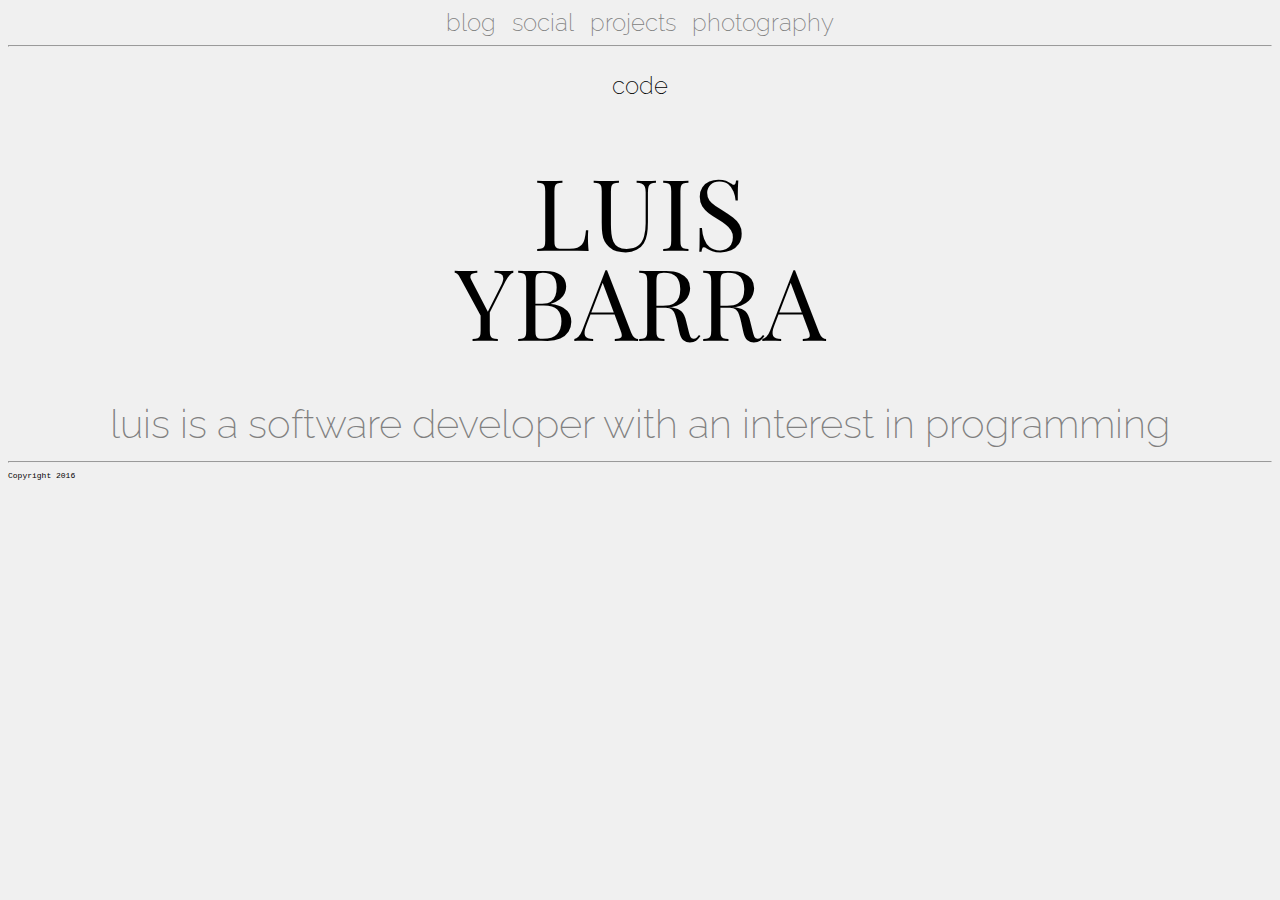
<file: index.html>
<!DOCTYPE HTML>

<html>
  <head>
  <link rel="stylesheet" type="text/css" href="stylesheets/default.css">
  <link href='https://fonts.googleapis.com/css?family=Raleway:500' rel='stylesheet' type='text/css'>
  <link href='https://fonts.googleapis.com/css?family=Playfair+Display' rel='stylesheet' type='text/css'>
  <title>The Official Website of Luis Ybarra</title>
  </head>
  <body>
    <header>
      <nav class="meatball">
      <a href="./blog/index.html">blog</a>
      <a href="#">social</a>
      <a href="#">projects</a>
      <a href="#">photography</a>
      </nav>
    <hr>
    </header>
      <h3>code</h3>
      <h1>LUIS<br>YBARRA</h1>
      <article>luis is a software developer with an interest in programming</article>
  </body>
  <hr>
  <footer>Copyright 2016</footer>
</html>
</file>
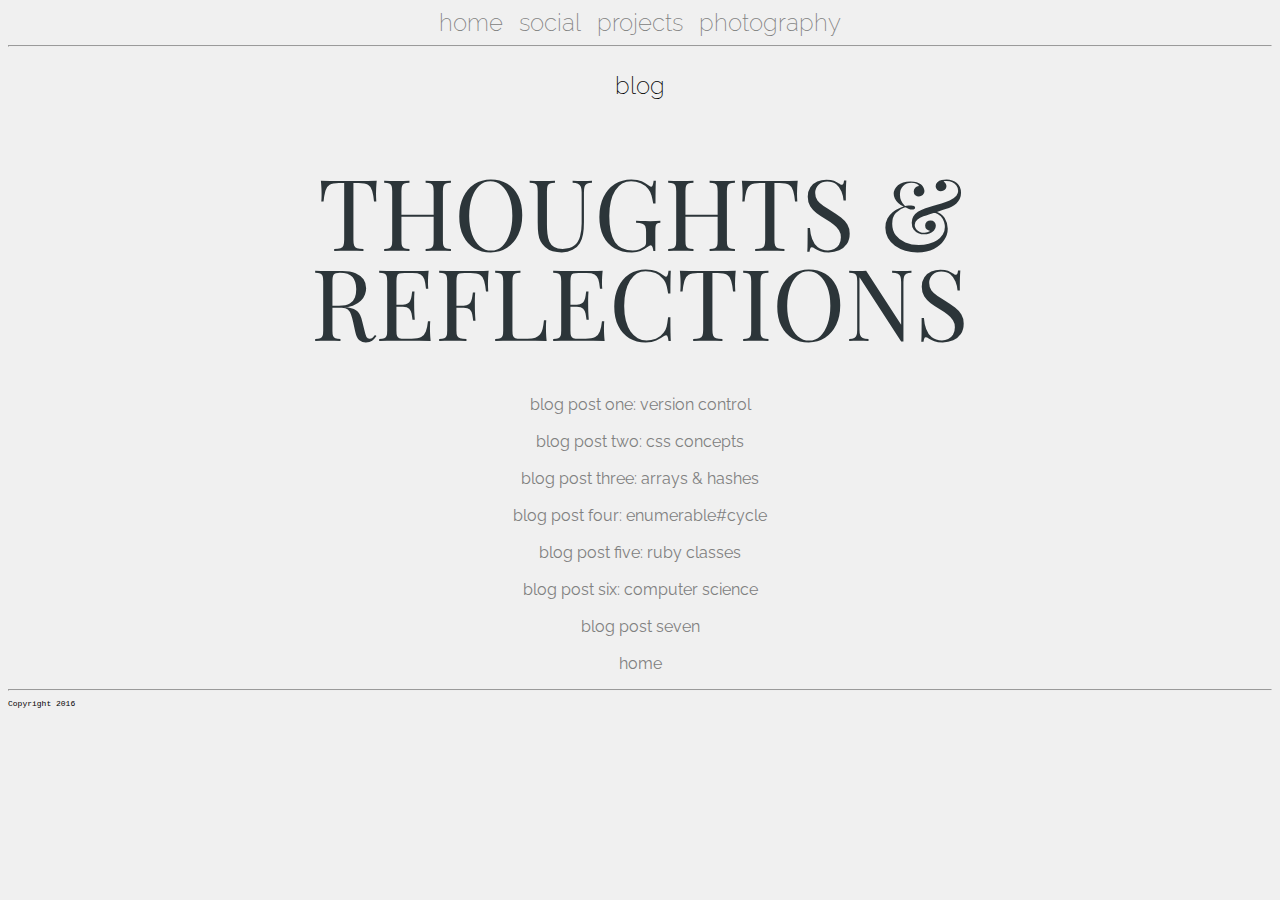
<file: blog/index.html>
<!DOCTYPE html>
<html>
	<head>
	<link rel="stylesheet" type="text/css" href="../stylesheets/default.css">
	<link href='https://fonts.googleapis.com/css?family=Raleway:500' rel='stylesheet' type='text/css'>
    <link href='https://fonts.googleapis.com/css?family=Playfair+Display' rel='stylesheet' type='text/css'>
		<title>Luis's Blog</title>
	</head>
	<body>
	<header>
      <nav class="meatball">
      <a href="../index.html">home</a>
      <a href="#">social</a>
      <a href="#">projects</a>
      <a href="#">photography</a>
      </nav>
    <hr>
    </header>
		<h3>blog</h3>
		<h1 class="bloghead">Thoughts & Reflections</h1>
		<p class="posts">
			<a href="git.html">Blog Post One: Version Control</a><br><br>
			<a href="css-concepts.html">Blog Post Two: CSS Concepts</a><br><br>
			<a href="arrays-hashes.html">Blog Post Three: Arrays & Hashes</a><br><br>
			<a href="enumerable-methods.html">Blog Post Four: Enumerable#cycle</a><br><br>
			<a href="ruby-classes.html">Blog Post Five: Ruby Classes</a><br><br>
			<a href="tech.html">Blog Post Six: Computer Science</a><br><br>
			<a href="#">Blog Post Seven</a><br><br>
			<a href="../index.html">Home</a>
		</p>
		<hr>
  <footer>Copyright 2016</footer>
	</body>
</html>
</file>
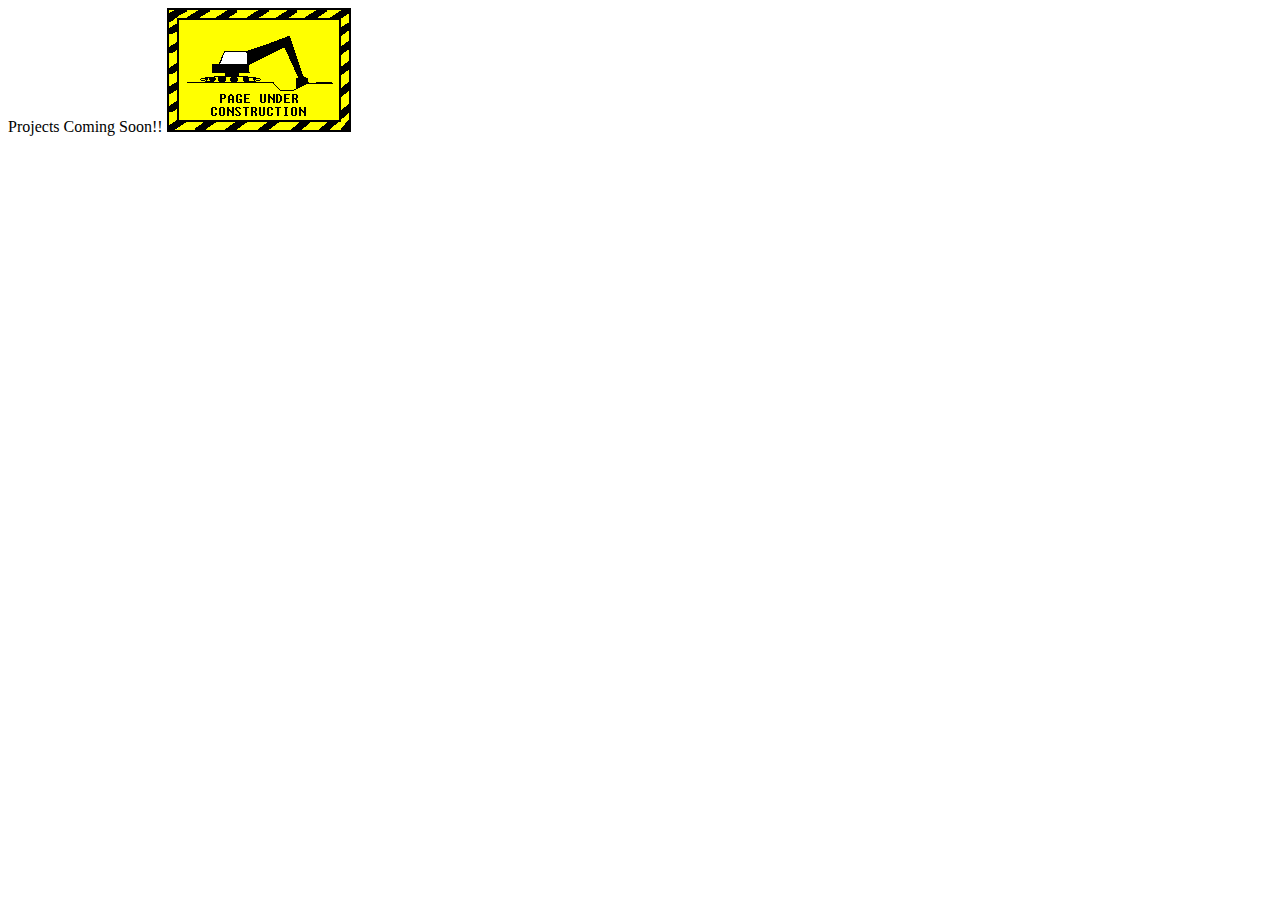
<file: projects/index.html>
<!DOCTYPE <!DOCTYPE html>
<html lang="en"> 
<head>
    <meta charset="utf-8"/>
	<title>Projects</title>
</head>
<body>
Projects Coming Soon!!
<img src="../imgs/tM18j.gif"></img>
</body>
</html>

<!-- 1989: Tim Berners-Lee invents the Web with HTML as its publishing language. -->
</file>
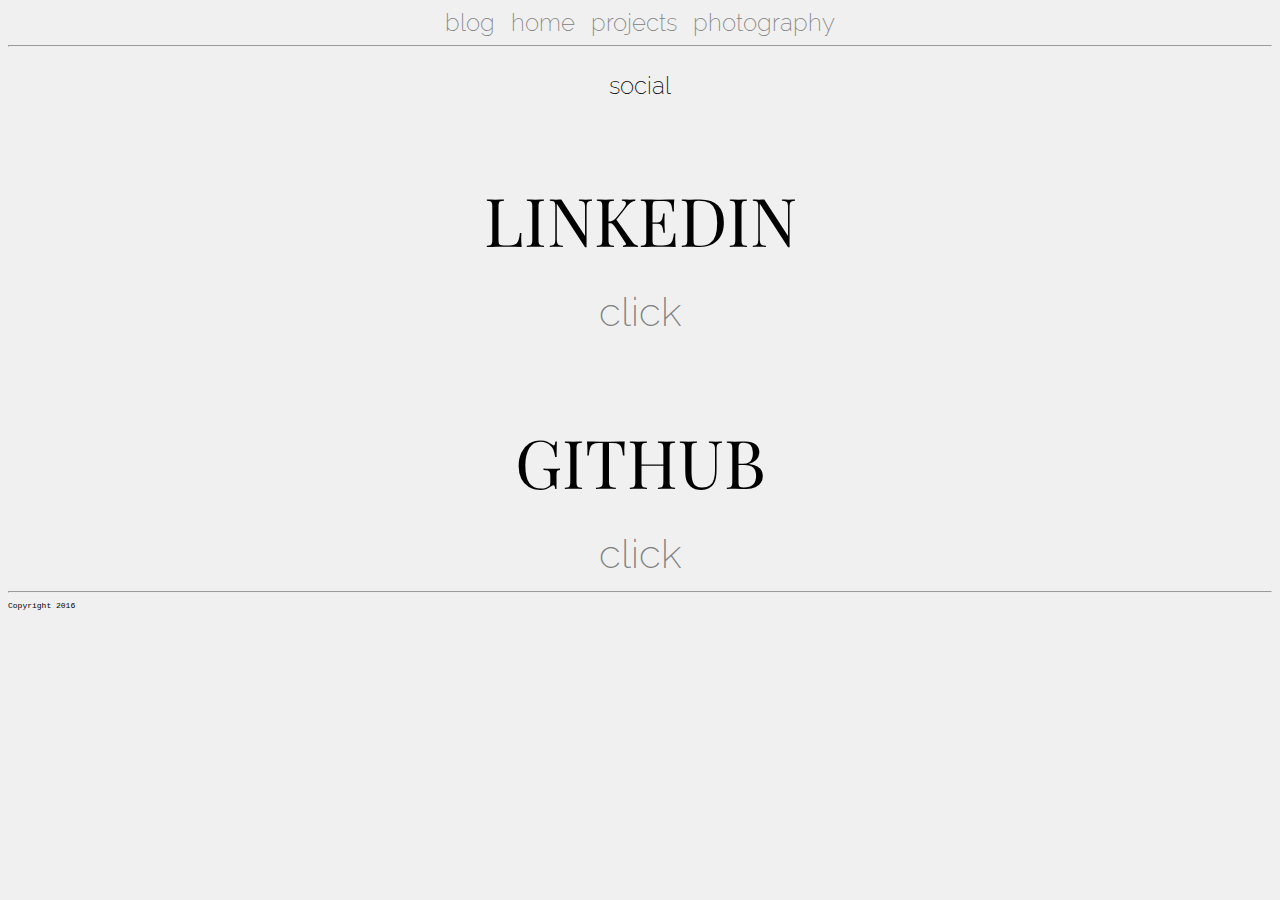
<file: social.html>
<!DOCTYPE HTML>

<html>
  <head>
  <link rel="stylesheet" type="text/css" href="stylesheets/default.css">
  <link href='https://fonts.googleapis.com/css?family=Raleway:500' rel='stylesheet' type='text/css'>
  <link href='https://fonts.googleapis.com/css?family=Playfair+Display' rel='stylesheet' type='text/css'>
  <title>The Official Website of Luis Ybarra</title>
  </head>
  <body>
    <header>
      <nav class="meatball">
      <a href="./blog/index.html">blog</a>
      <a href="./index.html">home</a>
      <a href="#">projects</a>
      <a href="#">photography</a>
      </nav>
    <hr>
    </header>
      <h3>social</h3>
      <h4>LINKEDIN</h4>
      <a href="https://www.linkedin.com/in/lrybarra"><article>click</article></a>

      <h4>GITHUB</h4>
      <a href="https://github.com/lrybarra/"><article>click</article></a>
  </body>
  <hr>
  <footer>Copyright 2016</footer>
</html>
</file>
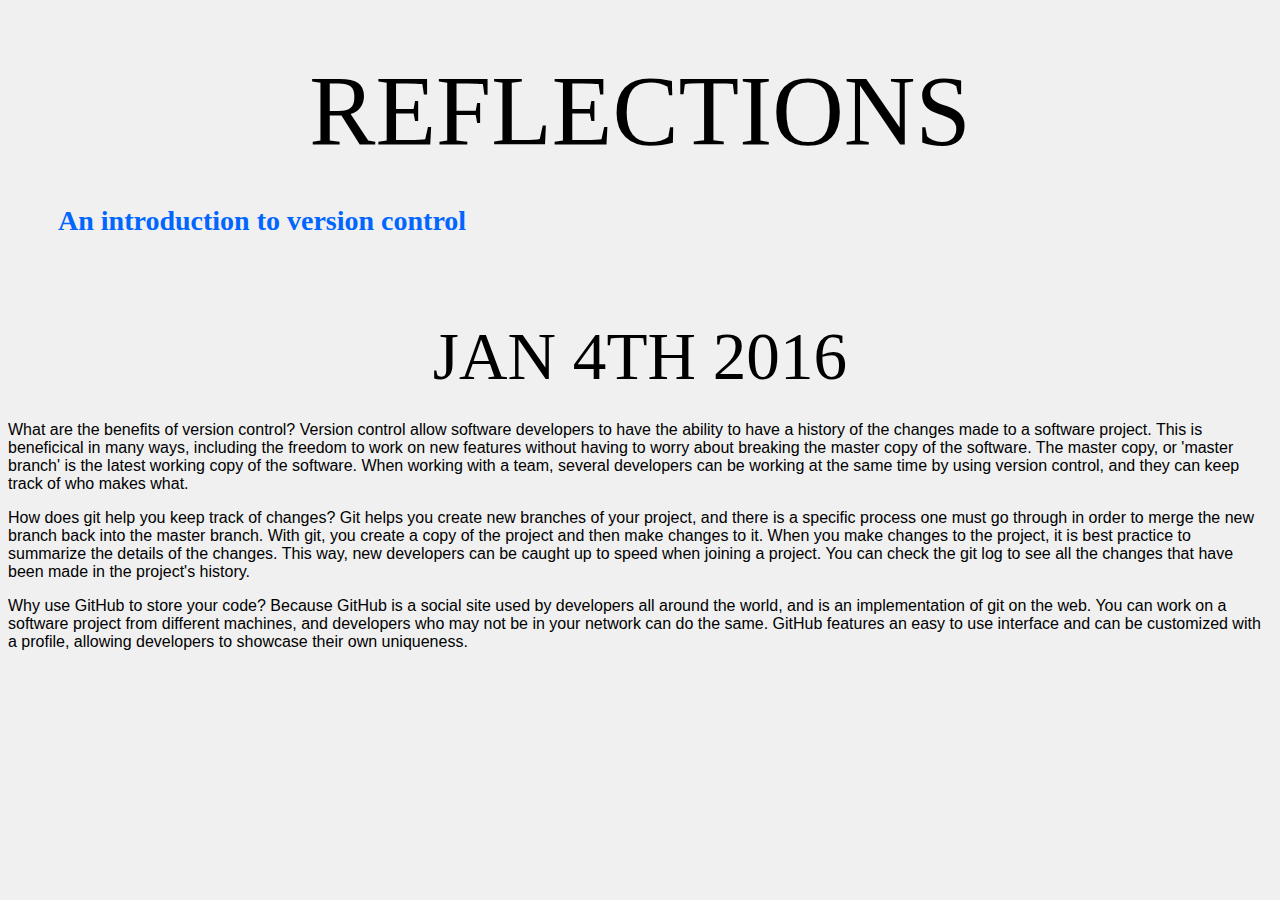
<file: blog/git.html>
<!DOCTYPE html>
<head>
  <title>1.7 Technical Blog</title>
  <meta charset="UTF-8">
  <link rel="stylesheet" type="text/css" href="../stylesheets/default.css">
</head>

<main>
  <h1>Reflections</h1>
  <h2>An introduction to version control</h2>
  <h4>Jan 4th 2016</h4>

  <section>
    <p>
      What are the benefits of version control?
      
      Version control allow software developers to have the ability to have 
      a history of the changes made to a software project. This is beneficical 
      in many ways, including the freedom to work on new features without 
      having to worry about breaking the master copy of the software.
      
      The master copy, or 'master branch' is the latest working copy of the
      software. When working with a team, several developers can be working 
      at the same time by using version control, and they can keep track 
      of who makes what. 
    </p>
    <p>
        How does git help you keep track of changes? 
        
        Git helps you create new branches of your project, and there is a 
        specific process one must go through in order to merge the new branch
        back into the master branch.
        
        With git, you create a copy of the project and then make changes to 
        it. When you make changes to the project, it is best practice to 
        summarize the details of the changes. This way, new developers can be
        caught up to speed when joining a project.
        
        You can check the git log to see all the changes that have been made
        in the project's history.
    </p>
    <p>
        Why use GitHub to store your code?
        
        Because GitHub is a social site used by developers all around the world,
        and is an implementation of git on the web. You can work on a software 
        project from different machines, and developers who may not be in your
        network can do the same. 
        
        GitHub features an easy to use interface and can be customized with a 
        profile, allowing developers to showcase their own uniqueness.
    </p>
      <!-- copy and paste as many sections as you want to add paragraphs -->
  </section>
</main>
</file>
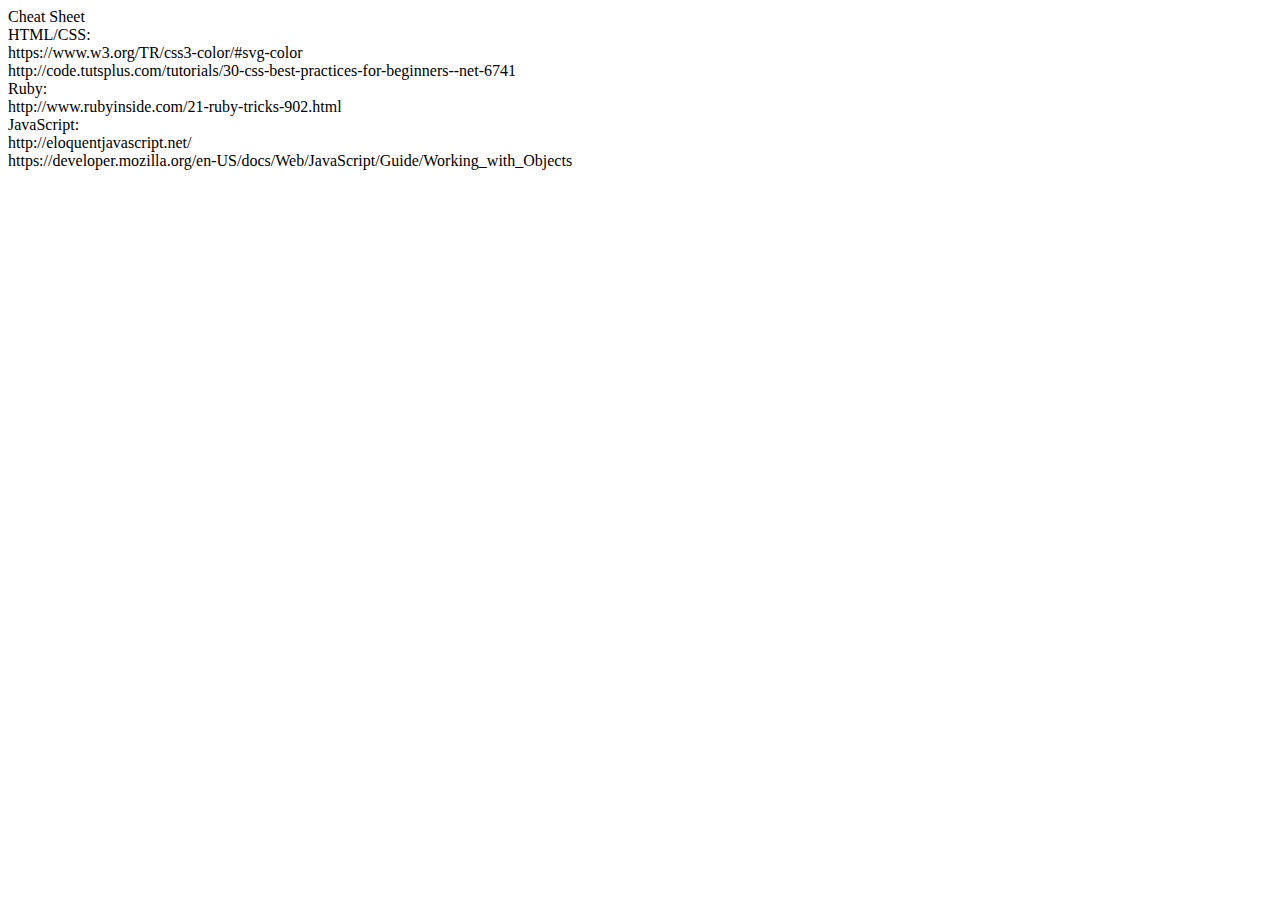
<file: projects/cheat-sheet.html>
<DOCTYPE <!DOCTYPE html>
<html lang="en"> 
<head>
    <meta charset="utf-8"/>
	<title>Cheat Sheet</title>
</head>
<body>
<p>
Cheat Sheet<br>

HTML/CSS:<br>
https://www.w3.org/TR/css3-color/#svg-color<br>
http://code.tutsplus.com/tutorials/30-css-best-practices-for-beginners--net-6741<br>

Ruby:<br>
http://www.rubyinside.com/21-ruby-tricks-902.html<br>

JavaScript:<br>
http://eloquentjavascript.net/<br>
https://developer.mozilla.org/en-US/docs/Web/JavaScript/Guide/Working_with_Objects<br>
</p>

</body>
</html>

<!-- 1989: Tim Berners-Lee invents the Web with HTML as its publishing language. -->
</file>
<file: stylesheets/default.css>
* {
	background-color: #F0F0F0;
	font-family: ‘Palatino Linotype’, ‘Book Antiqua’, Palatino, serif;
}

h1 {
	font-family: 'Playfair Display';
	text-align: center;
	font-weight: 300;
	font-size: 6.2em;
	font-style: normal;
	line-height: 0.9em;
	text-transform: uppercase;
	margin-bottom: 0.5em !important;
   }

h2 {
	color: #0066ff;
	font-family: Georgia, serif;
	font-size: 1.75em;
	margin-left: 50px;
}

article {
	font-family: 'Raleway';
	text-transform: lowercase;
	text-align: center;
	font-size: 2.5em;
	font-weight: 200;
	line-height: 1.45em;
	color: #808080;
}

nav {
	text-align: center;
	font-family: 'Raleway', 'serif';
	font-size: 1.5em;
	font-weight: 200;
	text-transform: lowercase;
}

h3 {
	text-align: center;
	font-family: 'Raleway', 'serif';
	font-size: 1.5em;
	font-weight: 200;
	text-transform: lowercase;
}

h4 {
	font-family: 'Playfair Display';
	text-align: center;
	font-weight: 300;
	font-size: 4.2em;
	font-style: normal;
	line-height: 0.9em;
	text-transform: uppercase;
	margin-bottom: 0.5em !important;
   }

header {
	/*display:block;*/
}

.bloghead {
	color:#2C3539;
}

.posts {
	text-align: center;
	text-transform: lowercase;
}

a {
 	color: #808080;
 	/*font-family: Courier New;*/
 	text-decoration: none;
 	font-family: 'Raleway';
  }

div {
	margin: 20px 10px 10px 60px;
	height: 50%;
	width: 50%;
}

span {
	text-align: center;
}

a:hover {
 			color: red;
 			font-size: 1.25em;
 			background-color: darkgrey;
 			/*text-shadow: 2px 2px #ff0000;*/
 	    }

.social {
	width: 50px;
	height: 50px;
	float:right;
	margin: 5px 50px 5px 5px;
}

header span {
	margin: 5px 5px 5px 5px;
}

header a {
	margin: 5px 5px 5px 5px;
}

p {
	font-family: Verdana, Geneva, sans-serif;
}

header img {
	height: 150px;
	width: 900px;
	margin: auto;
	display:inline;
	/* float: left; */
}

footer {
	position: static;
	font-family: Courier New;
	font-size: 0.5em;
}
</file>
